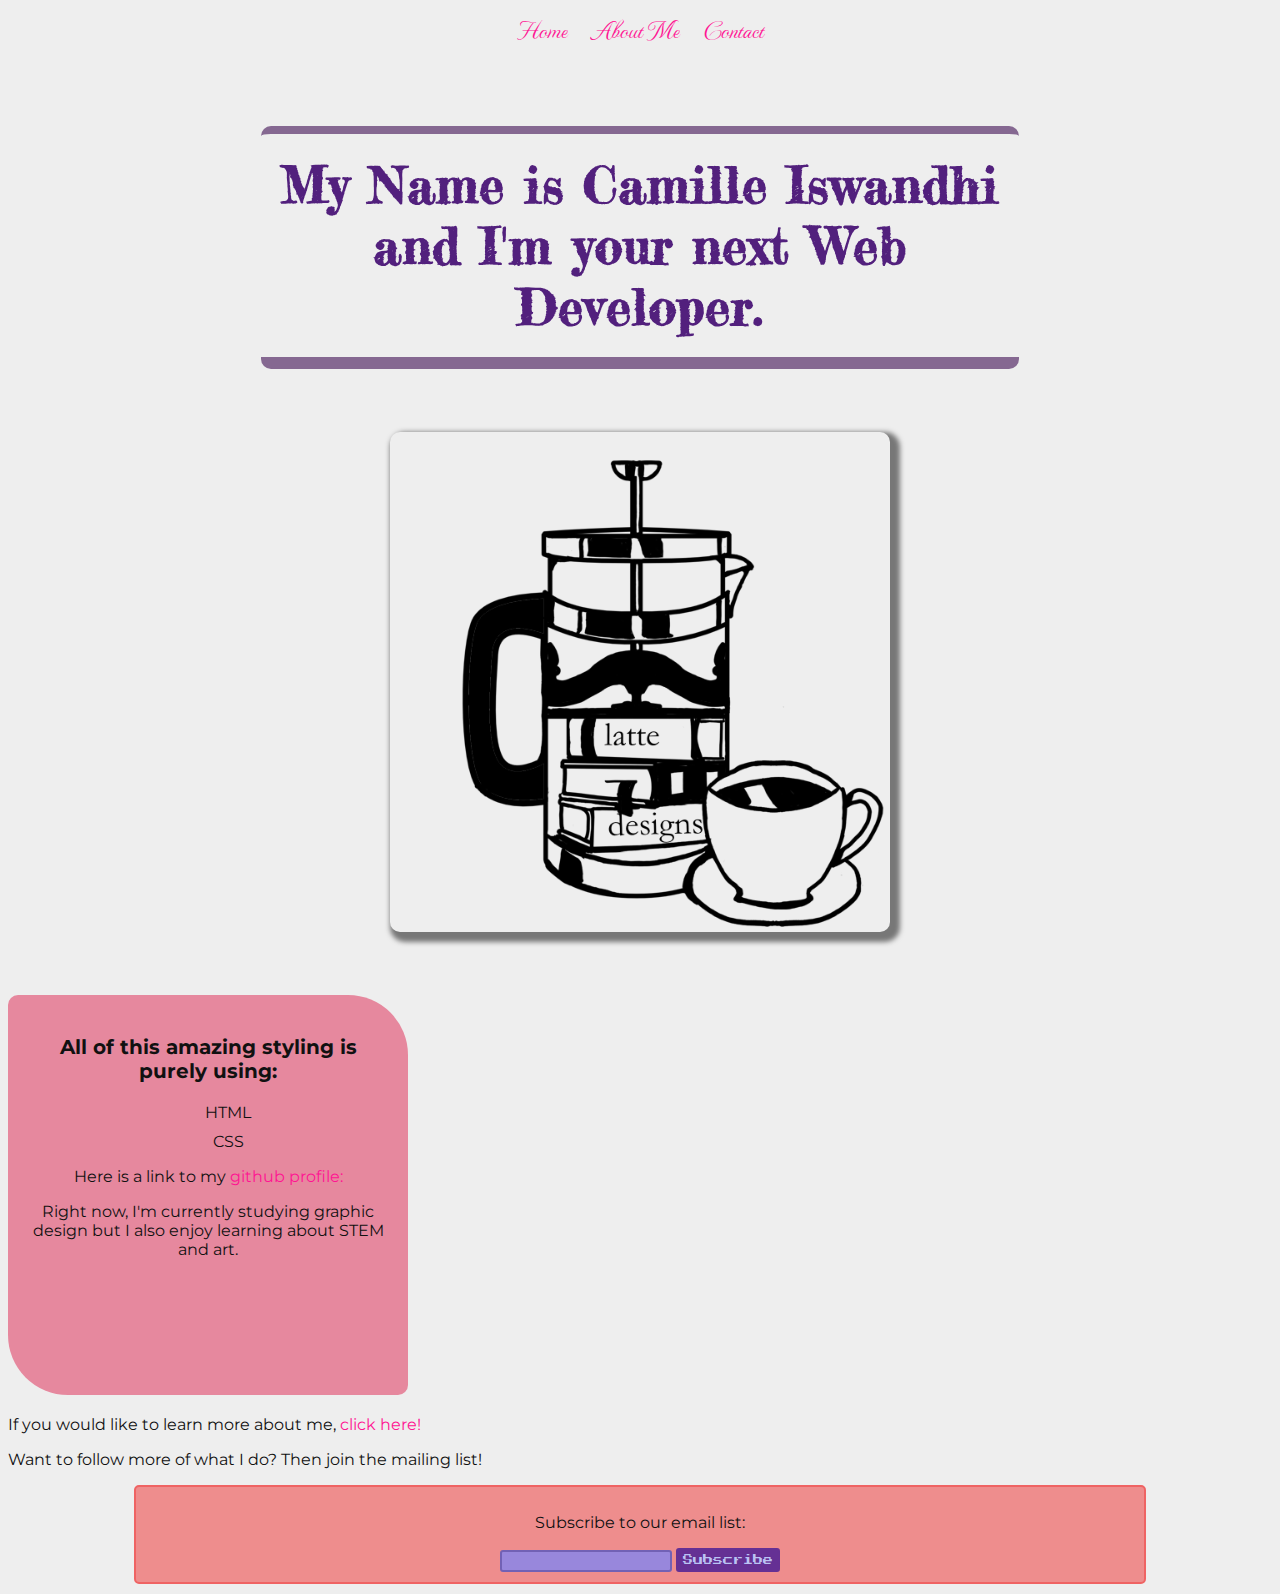
<file: index.html>
<!DOCTYPE html>
<html lang="en">
  <head>
    <meta charset="UTF-8" />
    <meta http-equiv="X-UA-Compatible" content="IE=edge" />
    <meta name="viewport" content="width=device-width, initial-scale=1.0" />
    <title>Home</title>
    <link rel="stylesheet" href="styles.css" />
  </head>
  <body>
    <nav>
      <li><a href="./index.html">Home</a></li>
      <li><a href="./aboutMe.html">About Me</a></li>
      <li><a href="./contact.html">Contact</a></li>
    </nav>
    <h1>
      My Name is Camille Iswandhi and <span class="apostrophe">I'm</span> your
      next Web Developer.
    </h1>
    <img
      src="./images/latte designs 600.png"
      alt="A French coffee press with books inside. The spines read latte designs."
    />
    <div>
      <h3>All of this amazing styling is purely using:</h3>
      <ul class="notNav">
        <li>HTML</li>
        <li>CSS</li>
      </ul>
      <p>
        Here is a link to my
        <a href="https://github.com/ciswandh">github profile:</a>
      </p>
      <p>
        Right now, I'm currently studying graphic design but I also enjoy
        learning about STEM and art.
      </p>
    </div>
    <p>
      If you would like to learn more about me,
      <a href="./aboutMe.html">click here!</a>
    </p>
    <p>Want to follow more of what I do? Then join the mailing list!</p>
    <form action="http://www.example.com/subscribe.php">
      <p>Subscribe to our email list:</p>
      <input type="text" name="email" />
      <!--<input type="submit" name="subscribe" value="Subscribe" />-->
      <button>Subscribe</button>
    </form>
  </body>
</html>
</file>
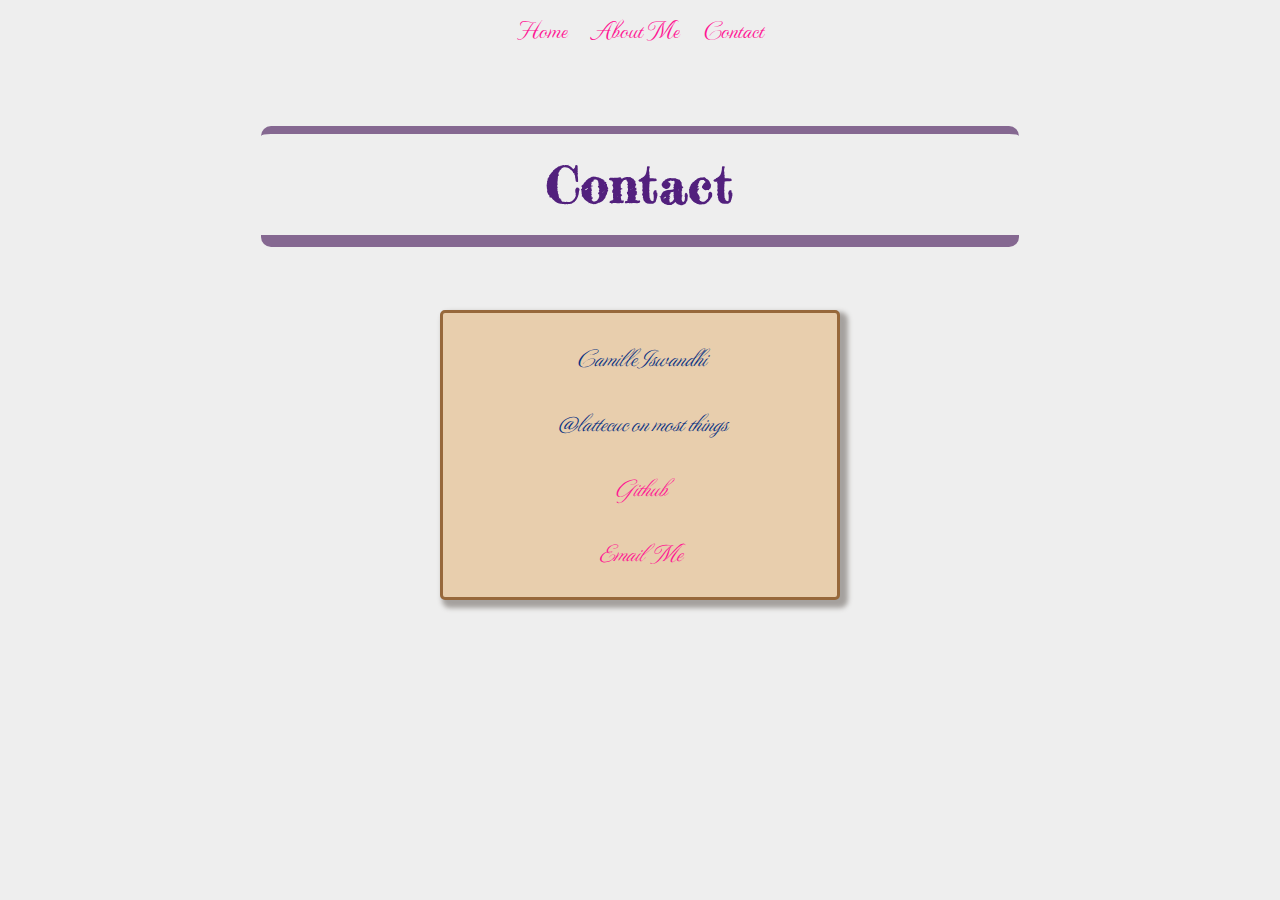
<file: contact.html>
<!DOCTYPE html>
<html lang="en">
  <head>
    <meta charset="UTF-8" />
    <meta http-equiv="X-UA-Compatible" content="IE=edge" />
    <meta name="viewport" content="width=device-width, initial-scale=1.0" />
    <title>Contact</title>
    <link rel="stylesheet" href="styles.css" />
  </head>
  <body>
    <nav>
      <li><a href="./index.html">Home</a></li>
      <li><a href="./aboutMe.html">About Me</a></li>
      <li><a href="./contact.html">Contact</a></li>
    </nav>
    <h1>Contact</h1>
    <address>
      <p>Camille Iswandhi</p>
      <p>@lattecuc on most things</p>
      <a href="https://github.com/ciswandh">Github</a>
      <p><a href="mailto:ciswandh@mywvm.wvm.edu">Email Me</a></p>
    </address>
  </body>
</html>
</file>
<file: styles.css>
@import url("https://fonts.googleapis.com/css2?family=Fredericka+the+Great&family=MonteCarlo&family=Montserrat:wght@300;400&family=Press+Start+2P&family=Sacramento&display=swap");
*,
::before,
::after {
  box-sizing: border-box;
}
body {
  font-family: Montserrat, sans-serif;
  background-color: #eee;
  color: #111;
}
nav {
  text-align: center;
  margin-bottom: 75px;
  font-size: 25px;
  font-family: "MonteCarlo", cursive;
}

li {
  display: inline;
  margin: 10px;
}

a {
  text-decoration: none;
}

a {
  text-decoration: none;
}

a:link {
  color: deeppink;
}
a:visited {
  color: rgb(129, 66, 99);
}
a:hover {
  color: deeppink;
  text-decoration: underline;
}
a:active {
  color: darkcyan;
}
h1 {
  text-align: center;
  font-family: "Fredericka the Great", fantasy;
  font-size: 50px;
  color: #52207d;
  letter-spacing: 1px;
  border-top: 8px solid rgb(133, 104, 145);
  border-bottom: 12px solid rgb(133, 104, 145);
  padding: 20px;
  margin: 5% 20%;
  border-radius: 10px;
}
.apostrophe {
  letter-spacing: 3px;
}
img {
  display: block;
  margin: auto;
  box-shadow: 5px 5px 5px 5px #777777;
  height: 500px;
  margin-bottom: 5%;
  border-radius: 10px;
}
div {
  padding: 20px;
  height: 400px;
  width: 400px;
  text-align: center;
  border-radius: 10px 60px;
  margin-bottom: 20px;
  background-color: rgb(230, 136, 158);
}
h3 {
  font-size: 20px;
}
.notNav li {
  display: block;

  list-style-type: none;
}
form {
  border: 2px solid #ef6363;
  background-color: #ee8d8d;
  border-radius: 5px;
  padding: 10px;
  margin: 10px 10%;
  /* max-width: 400px; */
  text-align: center;
}
input {
  background-color: rgb(152, 135, 220);
  border-radius: 3px;
  border: 2px solid rgb(114, 97, 181);
  font-family: Georgia, "Times New Roman", Times, serif;
}
input:hover {
  background-color: rgb(182, 169, 237);
}
input:focus {
  background-color: rgb(184, 200, 223);
}
input:active {
  border: 2px solid #083182;
}
button {
  background-color: #653094;
  font-family: "Press Start 2P", fantasy;
  font-size: 10px;
  color: #bbc3f3;
  border: 2px solid #653094;
  border-radius: 3px;
  padding: 5px;
}
button:hover {
  background-color: #8542bf;
  border: 2px solid #bd8aea;
}
button:active {
  background-color: #9e6ec8;
}
.bio {
  color: #c3b8e8;
  background-color: #6c7ac8;
  text-shadow: 2px 2px 4px #000;
  text-align: justify;
  padding: 20px;
  border-radius: 5px;
  border-top-left-radius: 50px 40px;
  margin: auto;
  overflow: scroll;
}
address {
  font-family: MonteCarlo, cursive;
  font-size: 24px;
  border: 3px solid #97683b;
  border-radius: 5px;
  background-color: #e8cead;
  color: #083182;
  text-align: center;
  width: 400px;
  margin: auto;
  box-shadow: 5px 5px 5px 3px rgb(165, 161, 158);
}

/* ipad code here */
@media (min-width: 481px) and (max-width: 768px) {
  h1 {
    font-size: 40px;
    border-top-width: 7px;
    border-bottom-width: 10px;
  }
  img {
    height: 350px;
  }
  div {
    height: 350px;
    width: 350px;
  }
  h3 {
    font-size: 15px;
  }
  address {
    font-size: 20px;
    width: 300px;
  }
}

/* mobile code here */
@media (max-width: 480px) {
  h1 {
    font-size: 25px;
    border-top-width: 6px;
    border-bottom-width: 8px;
  }
  img {
    height: 250px;
  }
  div {
    width: 275px;
    height: 275px;
  }
  h3 {
    font-size: 12px;
  }
  address {
    font-size: 20px;
    width: 250px;
  }
}
</file>
